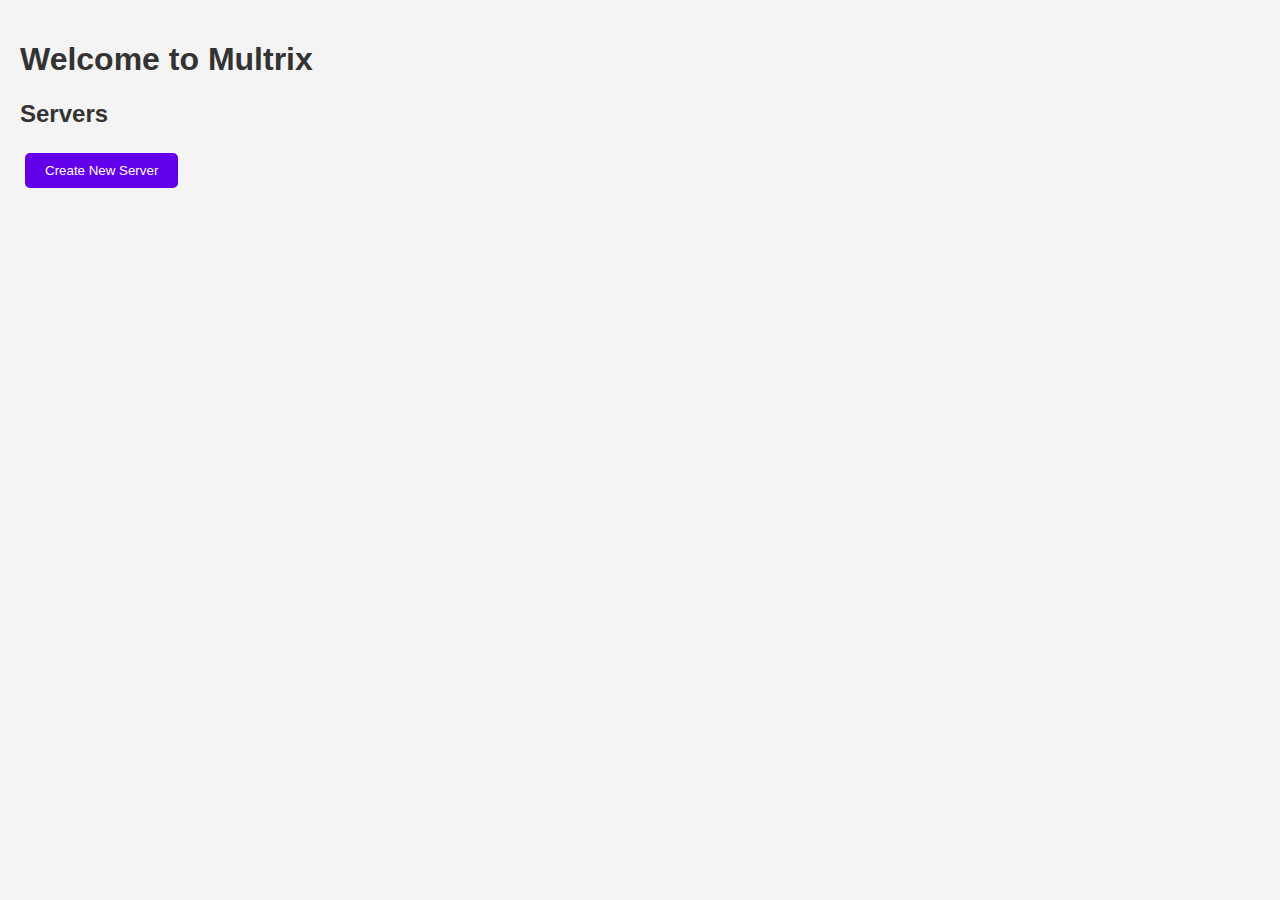
<file: index.html>
<!DOCTYPE html>
<html lang="en">
<head>
    <meta charset="UTF-8">
    <title>Multrix</title>
    <link rel="stylesheet" href="style.css">
</head>
<body>
    <h1>Welcome to Multrix</h1>
    <h2>Servers</h2>
    <div id="server-list"></div>
    <button onclick="createServer()">Create New Server</button>
    <script src="app.js"></script>
</body>
</html>
</file>
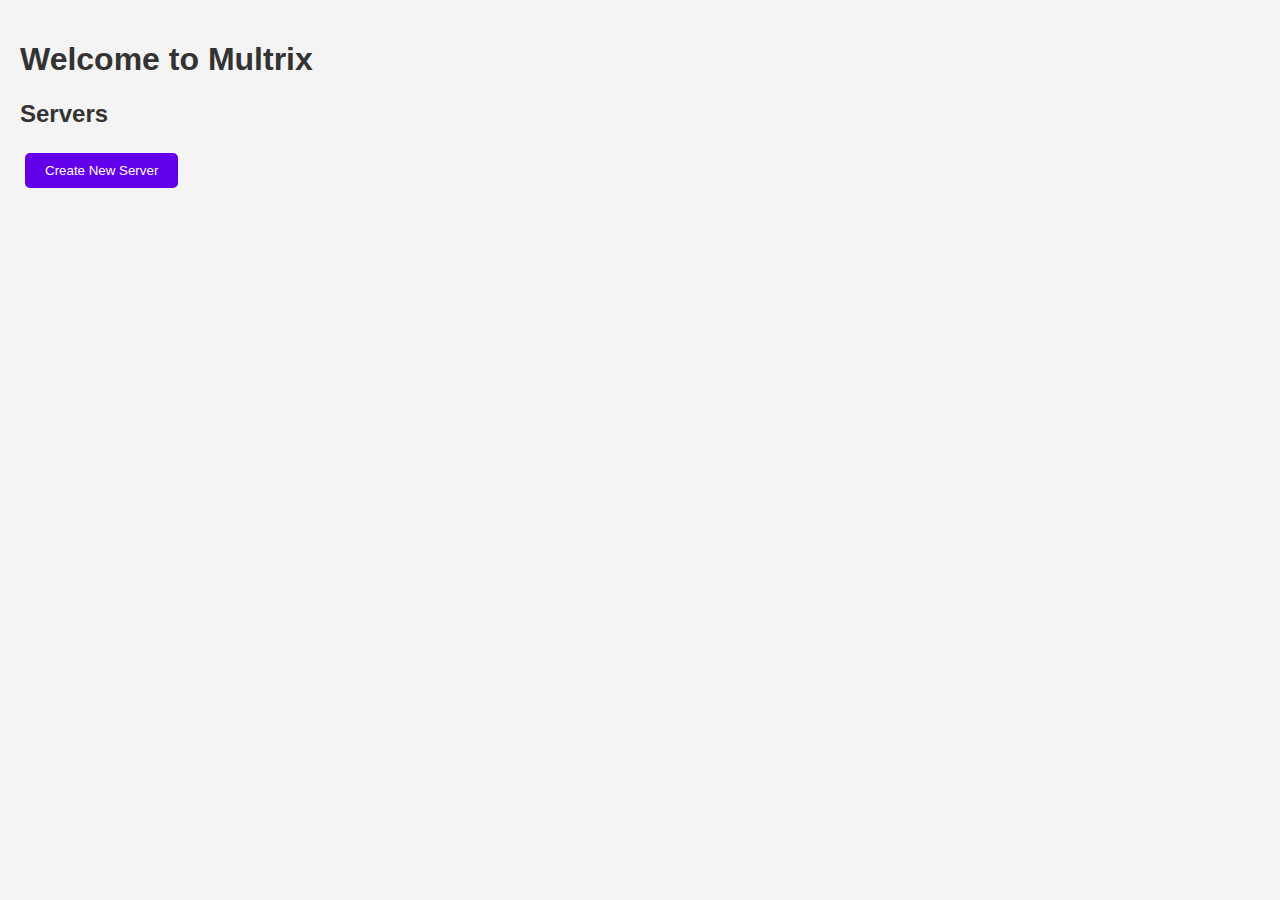
<file: frontend/index.html>
<!DOCTYPE html>
<html lang="en">
<head>
    <meta charset="UTF-8">
    <title>Multrix</title>
    <link rel="stylesheet" href="style.css">
</head>
<body>
    <h1>Welcome to Multrix</h1>
    <h2>Servers</h2>
    <div id="server-list"></div>
    <button onclick="createServer()">Create New Server</button>
    <script src="app.js"></script>
</body>
</html>
</file>
<file: style.css>
body {
    font-family: Arial, sans-serif;
    background-color: #f4f4f4;
    margin: 0;
    padding: 20px;
}

h1, h2 {
    color: #333;
}

button {
    padding: 10px 20px;
    margin: 5px;
    background-color: #6200ea;
    color: white;
    border: none;
    border-radius: 5px;
    cursor: pointer;
}

button:hover {
    background-color: #3700b3;
}

textarea {
    width: 100%;
    font-family: monospace;
    margin-top: 10px;
}

pre {
    background-color: #222;
    color: #fff;
    padding: 10px;
    white-space: pre-wrap;
}
</file>
<file: frontend/style.css>
body {
    font-family: Arial, sans-serif;
    background-color: #f4f4f4;
    margin: 0;
    padding: 20px;
}

h1, h2 {
    color: #333;
}

button {
    padding: 10px 20px;
    margin: 5px;
    background-color: #6200ea;
    color: white;
    border: none;
    border-radius: 5px;
    cursor: pointer;
}

button:hover {
    background-color: #3700b3;
}

textarea {
    width: 100%;
    font-family: monospace;
    margin-top: 10px;
}

pre {
    background-color: #222;
    color: #fff;
    padding: 10px;
    white-space: pre-wrap;
}
</file>
